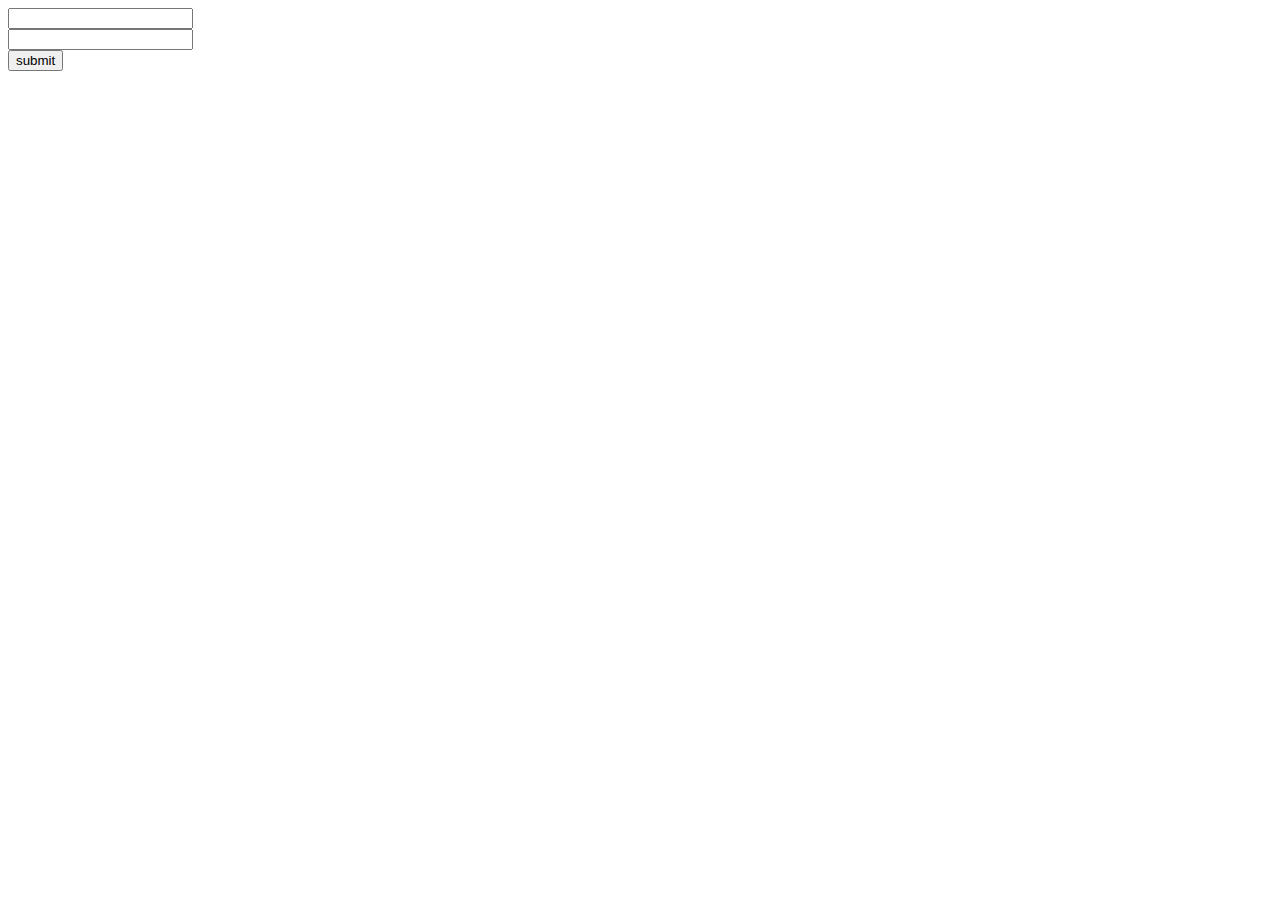
<file: dthealth-manager-web/src/main/resources/templates/sign-in.html>
<!DOCTYPE html>
<html lang="en" xmlns:th="http://www.w3.org/1999/xhtml">
<head>
<meta charset="UTF-8">
<title>Title</title>
</head>
<body>
	<span th:text="${result}"></span>
	<!--<form th:action="@{/do-sign-in}" th:object="${user}" method="post">-->
	<!--    <input th:field="*{userAccount}"/><br>-->
	<!--    <input th:field="*{password}" type="password"/><br>-->
	<!--    <button type="submit">submit</button><br>-->
	<!--</form>-->
	<form th:action="@{/do-sign-in}" method="post">
		<input name="userAccount" /><br> <input name="password"
			type="password" /><br>
		<button type="submit">submit</button>
		<br>
	</form>
</body>
</html>
</file>
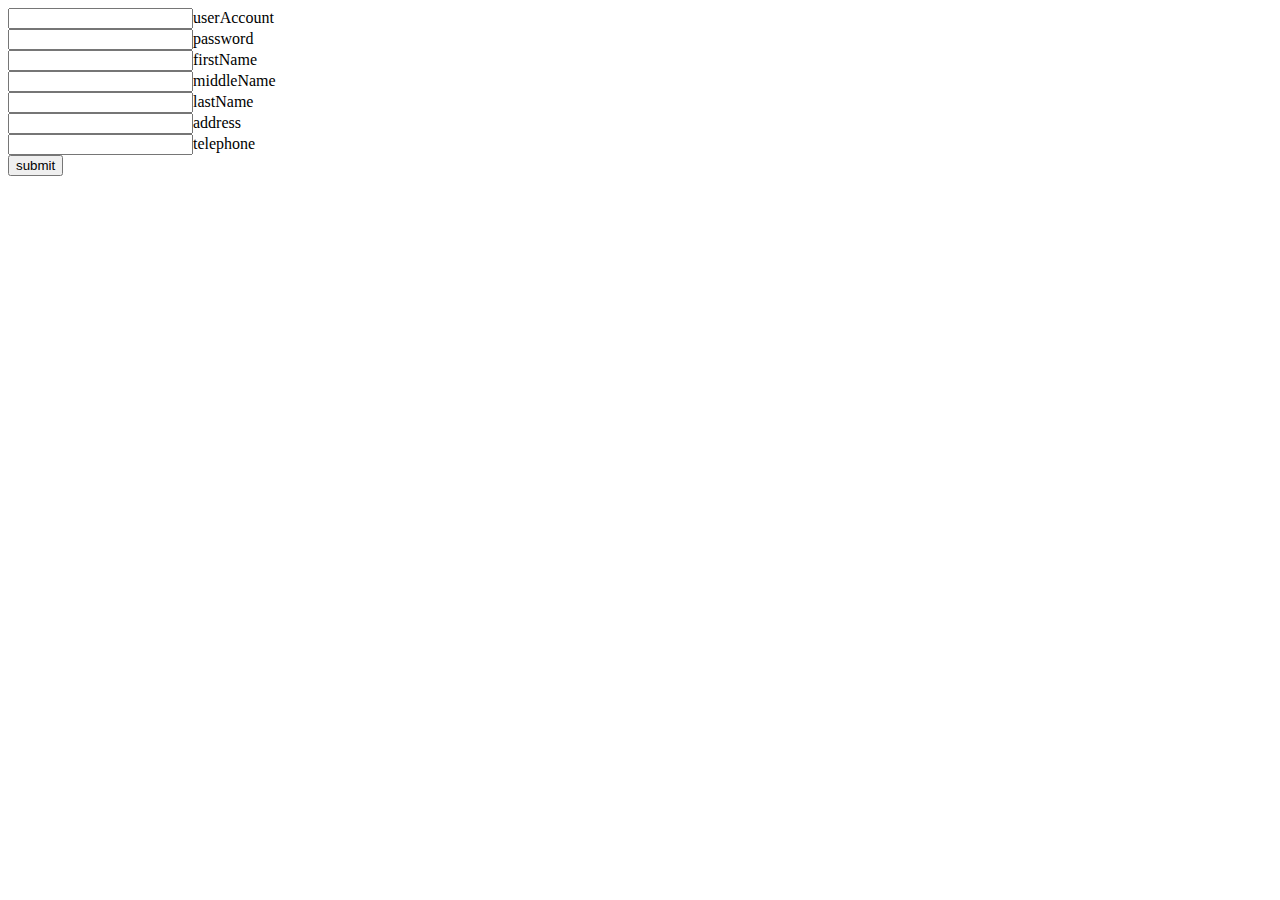
<file: dthealth-manager-web/src/main/resources/templates/sign-up.html>
<!DOCTYPE html>
<html lang="en" xmlns:th="http://www.w3.org/1999/xhtml">
<head>
<meta charset="UTF-8">
<title>Title</title>
</head>
<body>
	<form th:action="@{/do-sign-up}" method="post">
		<input name="userAccount" />userAccount<br> <input
			name="password" type="password" />password<br> <input
			name="firstName" />firstName<br> <input name="middleName" />middleName<br>
		<input name="lastName" />lastName<br> <input name="address" />address<br>
		<input name="telephone" />telephone<br>
		<button type="submit">submit</button>
		<br>
	</form>
</body>
</html>
</file>
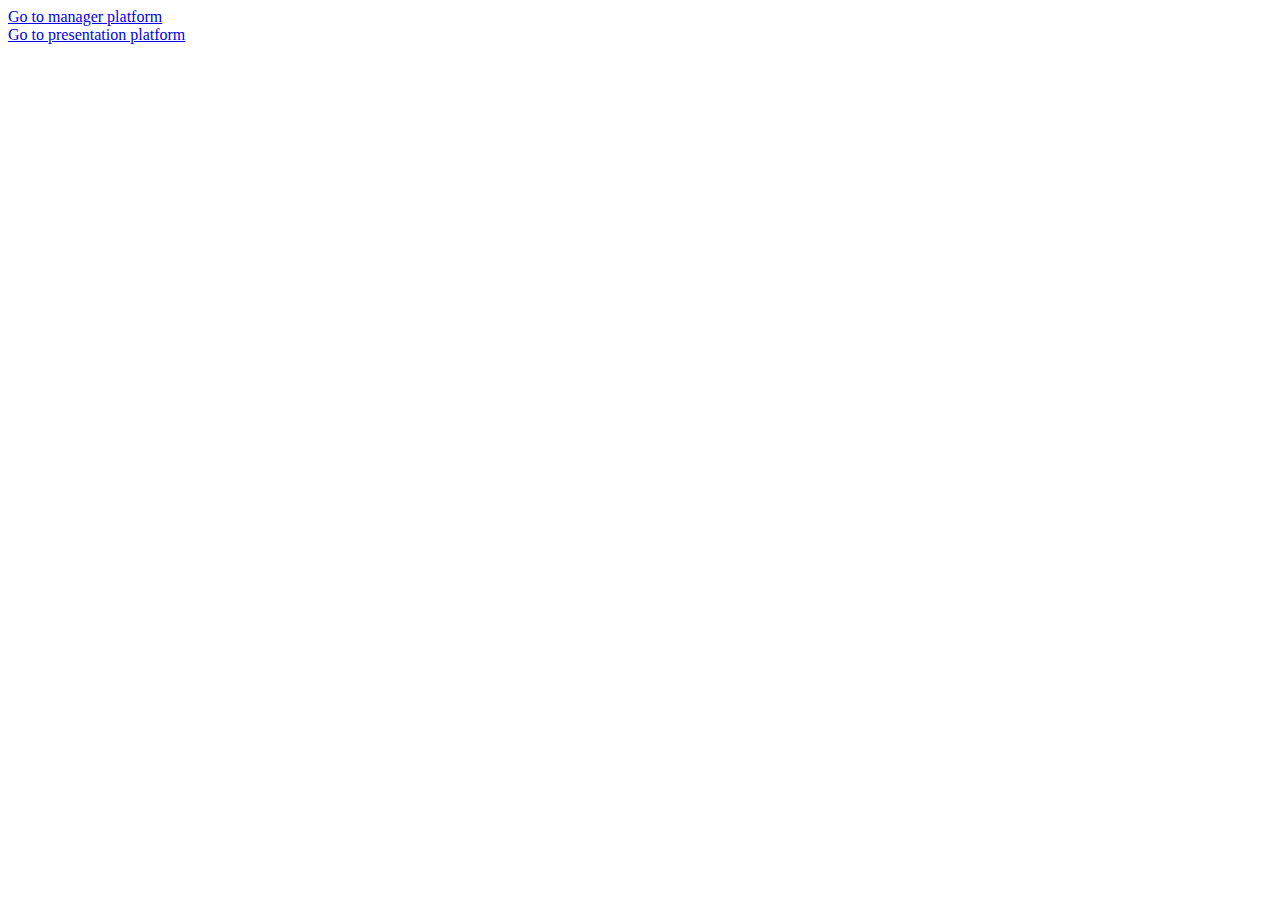
<file: dthealth-system-access-web/src/main/resources/templates/home.html>
<!DOCTYPE html>
<html lang="en">
<head>
<meta charset="UTF-8">
<title>Home</title>
</head>
<body>
	<a href="http://localhost:8081/home">Go to manager platform</a>
	<br>
	<a href="http://localhost:8082/home">Go to presentation platform</a>
	<br>
</body>
</html>
</file>
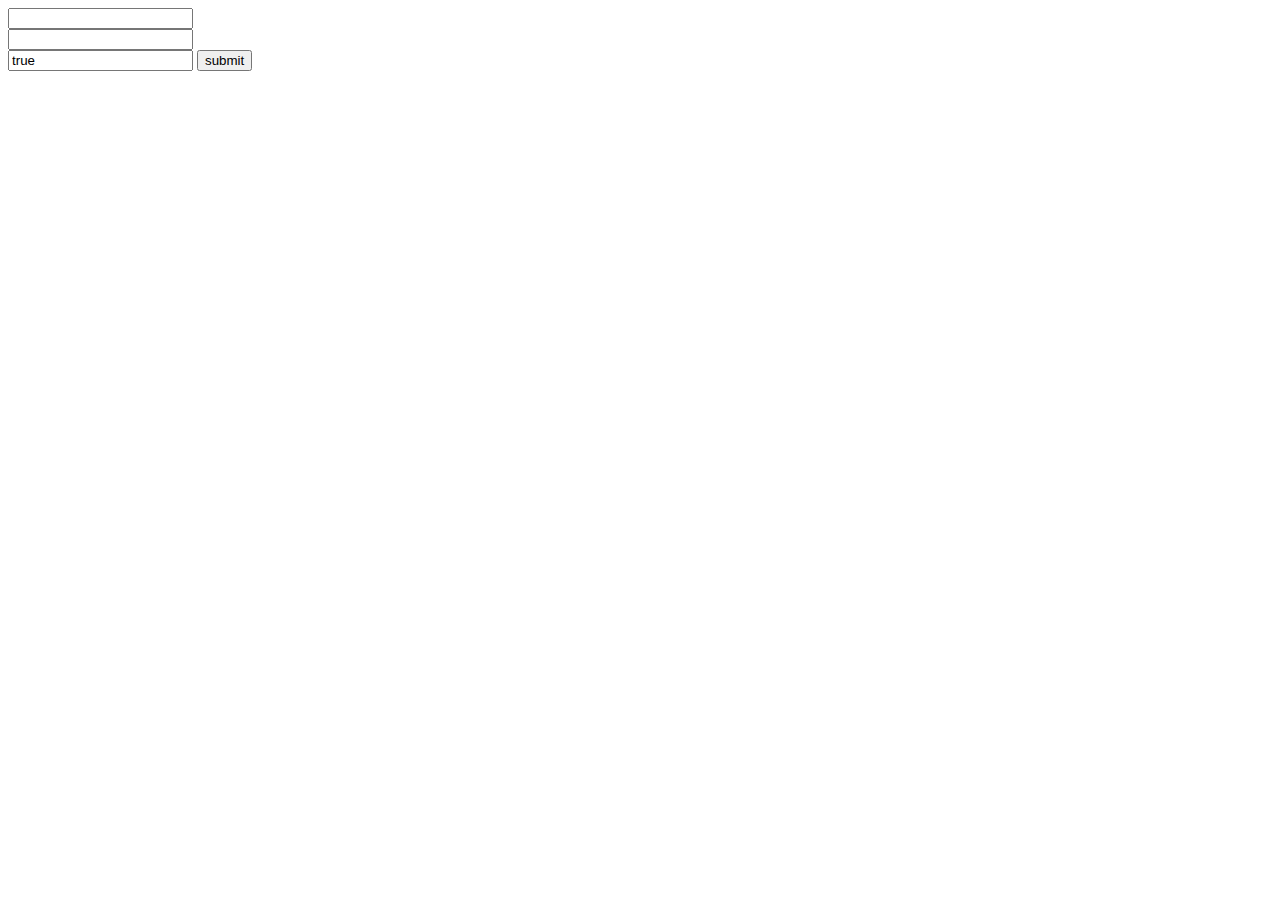
<file: dthealth-system-access-web/src/main/resources/templates/sign-in.html>
<!DOCTYPE html>
<html lang="en" xmlns:th="http://www.w3.org/1999/xhtml">
<head>
<meta charset="UTF-8">
<title>Title</title>
</head>
<body>
	<span th:text="${result}"></span>
	<!--<form th:action="@{/do-sign-in}" th:object="${user}" method="post">-->
	<!--    <input th:field="*{userAccount}"/><br>-->
	<!--    <input th:field="*{password}" type="password"/><br>-->
	<!--    <button type="submit">submit</button><br>-->
	<!--</form>-->
	<form th:action="@{/do-sign-in}" method="post">
		<input name="userAccount" /><br> <input name="password"
			type="password" /><br> <input name="isReturnJson" value="true">
		<button type="submit">submit</button>
		<br>
	</form>
</body>
</html>
</file>
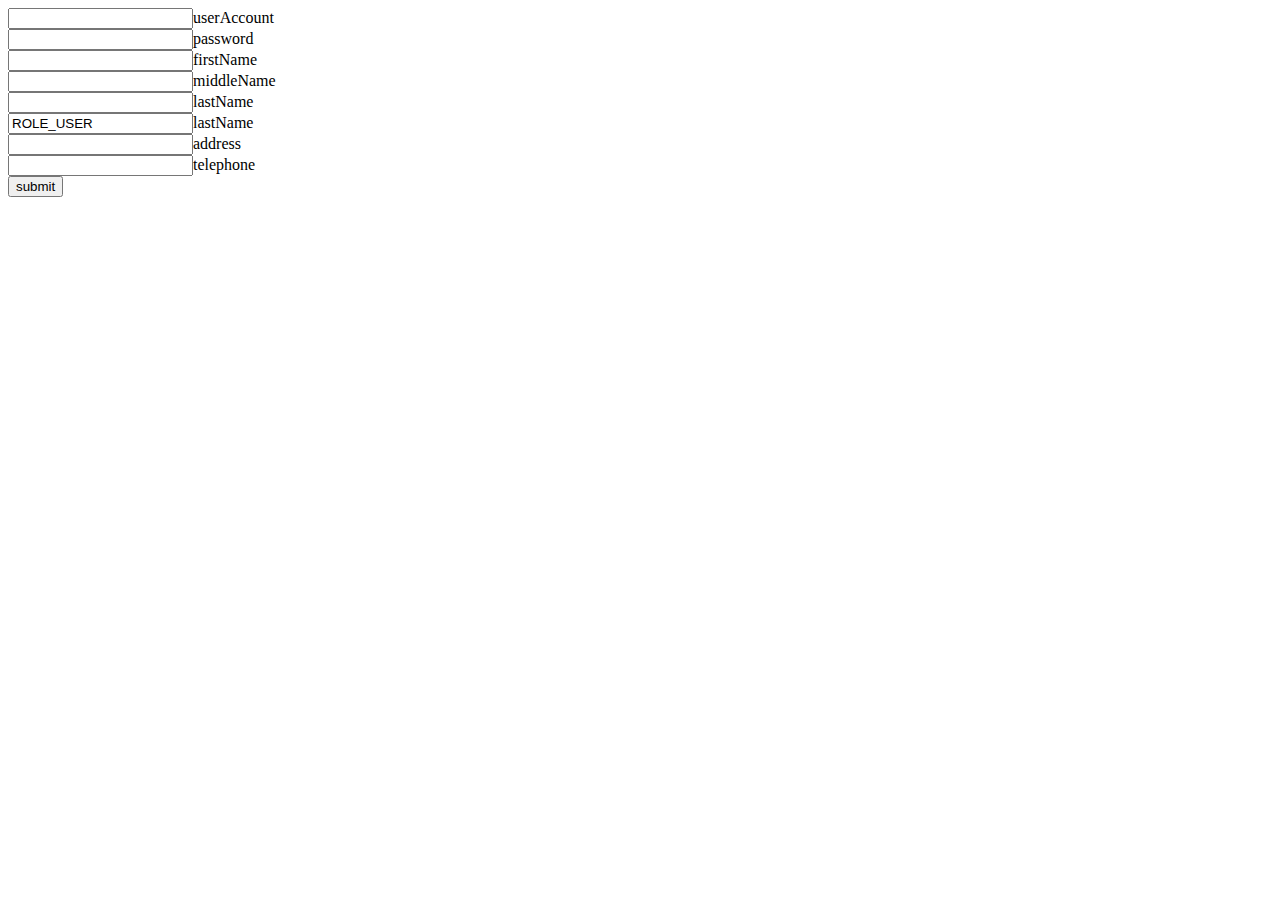
<file: dthealth-system-access-web/src/main/resources/templates/sign-up.html>
<!DOCTYPE html>
<html lang="en" xmlns:th="http://www.w3.org/1999/xhtml">
<head>
<meta charset="UTF-8">
<title>Title</title>
</head>
<body>
	<form th:action="@{/do-sign-up}" method="post">
		<input name="userAccount" />userAccount<br> <input
			name="password" type="password" />password<br> <input
			name="firstName" />firstName<br> <input name="middleName" />middleName<br>
		<input name="lastName" />lastName<br> <input name="roleCode"
			value="ROLE_USER" />lastName<br> <input name="address" />address<br>
		<input name="telephone" />telephone<br>
		<button type="submit">submit</button>
		<br>
	</form>
</body>
</html>
</file>
